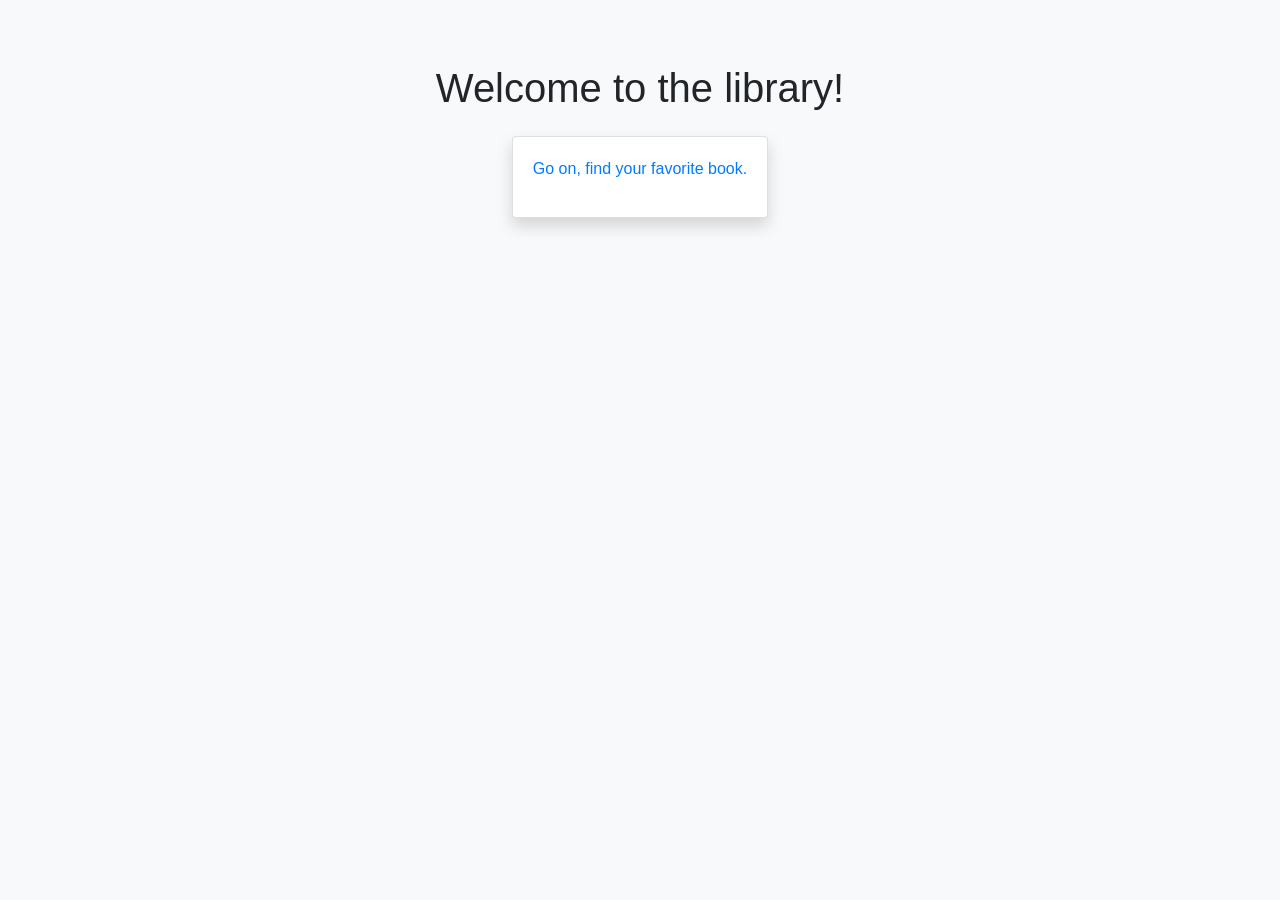
<file: interview-kiosk/data/nginx/welcome.html>
<!DOCTYPE html>
<html>
  <head>
    <meta charset="UTF-8">
    <title>Welcome to the library!</title>
    <link rel="stylesheet" href="./bootstrap.min.css"/>
    <script src="./bootstrap.min.js"></script>
  </head>
  <body class="bg-light">
    <div class="container my-5 text-center">
      <div class="py-3">
        <h1>Welcome to the library!</h1>
      </div>
      <a href="./">
        <div class="d-inline-block card card-body shadow">
          <p>Go on, find your favorite book.</p>
        </div>
      </a>
    </div>
  </body>
</html>
</file>
